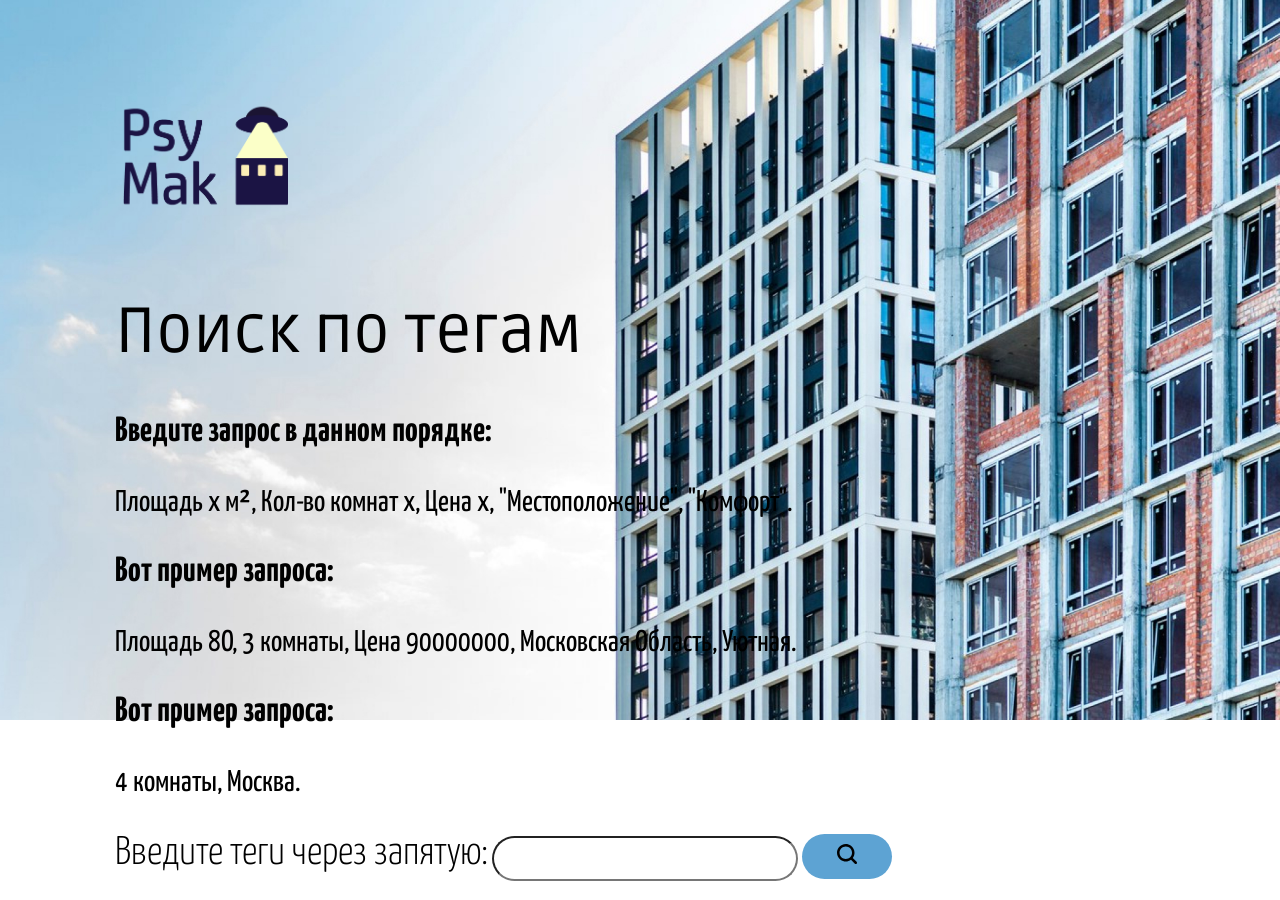
<file: templates/search_form.html>
<!DOCTYPE html>
<html lang="ru">
<head>
    <meta charset="UTF-8">
    <link rel="stylesheet" href="/static/css/style1.css">
    <link rel="stylesheet" href="/static/css/style2.css">
    <link rel="stylesheet" href="/static/css/object2page.css">
    <link rel="icon" href="/static/img/svg-icon/icon2.svg">
    <link rel="stylesheet" href="https://fonts.googleapis.com/css2?family=Marmelad&family=Ruda:wght@400&family=Yanone+Kaffeesatz:wght@300&display=swap">
    <meta http-equiv="X-UA-Compatible" content="IE=edge">
    <meta name="viewport" content="width=device-width, initial-scale=1.0">
    <title>Поиск по тегам</title>
</head>
<body>
    <div class="object1">
        <div class="logo">
            <img src="/static/img/jpg/logo.png" alt="logo">
        </div>
    </div>

    <div class="object2">
        <div class="hello">
            <h1>Поиск по тегам</h1>
        </div>
        <p>Введите запрос в данном порядке: <br><p1><br>Площадь х м², Кол-во комнат х, Цена х, "Местоположение", "Комфорт".</p1></p>
        <p>Вот пример запроса: <br><p1><br>Площадь 8O, 3 комнаты, Цена 90000000, Московская Область, Уютная.</p1></p>
        <p>Вот пример запроса: <br><p1><br>4 комнаты, Москва.</p1></p>
        <form action="{{ url_for('process_request') }}" method="get">
            <label for="text">Введите теги через запятую:</label>
            <input type="text" id="text" name="text" required>
            <button type="submit"><img src="/static/img/svg-icon/search.svg" alt="search"></button>
        </form>
    </div>
</body>
</html>
</file>
<file: static/css/style1.css>
body {
    background-image: url('/static/img/jpg/background.jpg');
    background-repeat: no-repeat;
    background-size: cover;
}

.button {
    display: inline-block;
    padding: 10px 60px;
    font-size: 18px;
    text-align: center;
    cursor: pointer;
    border: none;
    border-radius: 40px;
    background: #5da3d3;
    flex-shrink: 0;
}

.button:hover{
    background: #2a657a;
}

.button a {
    color: #fff;
    text-decoration: none;
    font-family: Marmelad;
    font-size: 40px;
    font-style: normal;
    font-weight: 400;
    line-height: normal;
    text-align: center;
}

.logo img{
    width: 168px;
    height: 116px;
    flex-shrink: 0;
}

.hello hh1 {
    font-size: 58px;
}

.hello h1 {
    color: #000;
    font-family: Ruda;
    font-size: 64px;
    font-style: normal;
    font-weight: 400;
    line-height: normal;
}

.object4 h2 {
    color: #000;
    font-family: Yanone Kaffeesatz;
    font-size: 40px;
    font-style: normal;
    font-weight: 300;
    line-height: normal;
}
</file>
<file: static/css/style2.css>
button {
    display: inline-block;
    padding: 10px 35px;
    font-size: 18px;
    text-align: center;
    cursor: pointer;
    border: none;
    border-radius: 40px;
    background: #5da3d3;
    flex-shrink: 0;
}

button:hover{
    background: #2a657a;
}

button img{
    width: 20px;
    height: 20px
}

input {
    border-radius: 40px;
    padding: 10px 35px;
    font-size: 18px;
}

label {
    color: #000;
    font-family: Yanone Kaffeesatz;
    font-size: 40px;
    font-style: normal;
    font-weight: 300;
    line-height: normal;
}

p {
    color: #000;
    font-weight: bolder;
    font-family: Yanone Kaffeesatz;
    font-size: 35px;
    font-style: normal;
    line-height: normal;
}

p p1 {
    font-weight: normal;
    font-size: 30px;
}
</file>
<file: static/css/object2page.css>
.object1 {
    position: absolute;
    top: 100px;
    left: 120px;
}

.object2 {
    position: absolute;
    top: 250px;
    left: 115px;
}
</file>
